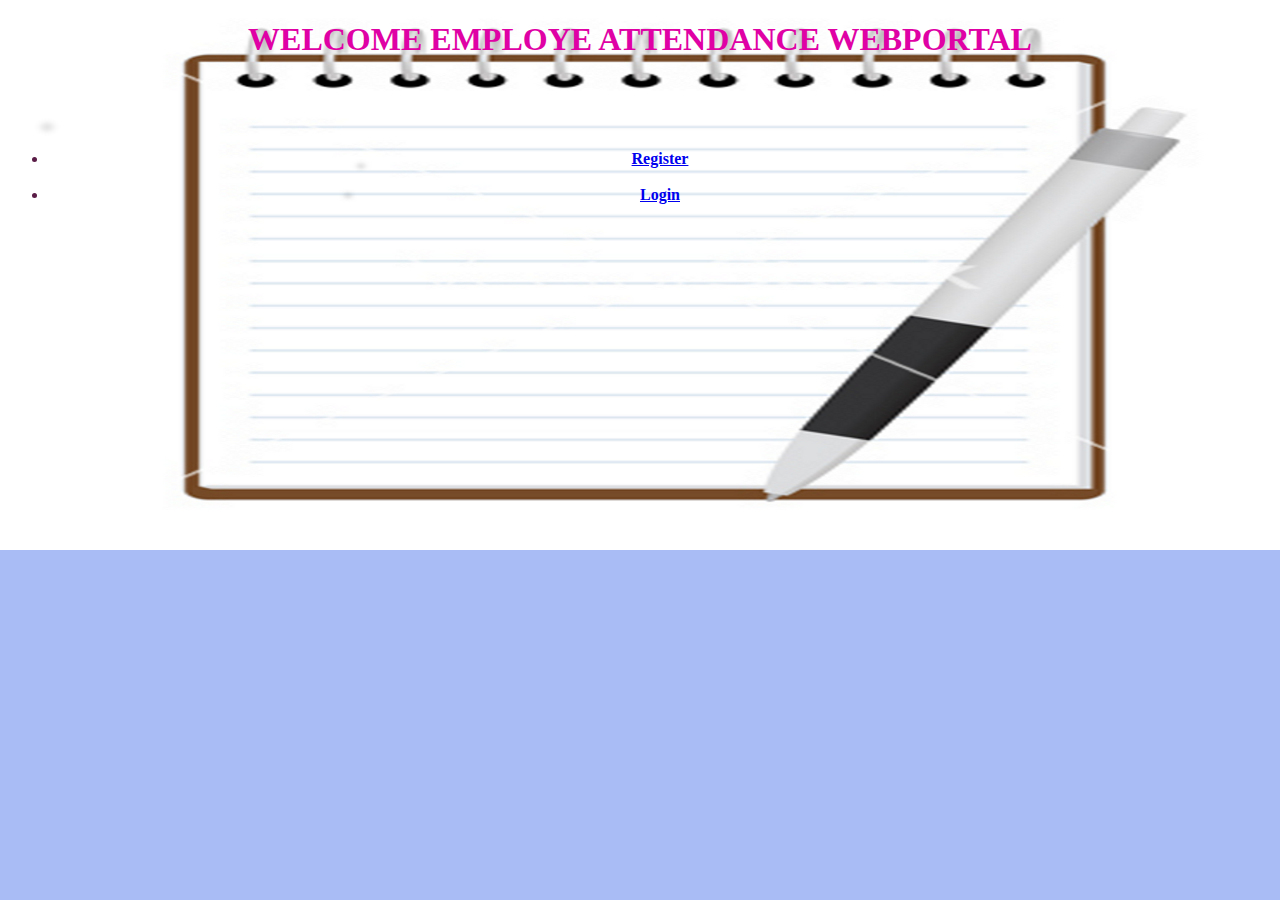
<file: index.html>
<!DOCTYPE html PUBLIC "-//W3C//DTD XHTML 1.0 Strict//EN"
 "http://www.w3.org/TR/xhtml1/DTD/xhtml1-strict.dtd">
 
 <html xmlns="http://www.w3.org/1999/xhtml" xml:lang="en">
 <head>
 <meta http-equiv="content-type" content="text/html; charset=UTF-8" />
 <title>Home Page</title>
 <style type="text/css">
body {
		font: 76%160% Tahama, Verdana, Arial , sans-serif;
		background: url(bg2.jpg) repeat-x;
		background-color: #A9BCF5;
		color:#5a1c46;
		
}
		h1{font-weight: bold; text-transform: uppercase; color:#DF01A5;text-align:center;}
</style>
</head>
<body>
<h1>Welcome Employe Attendance WebPortal</h1><br><br><br>
<div align="center">
<ul>
<li><a href='source/register.php'><strong>Register</strong></a></li><br />
<li><a href='source/login.php'><strong>Login</strong></a></li>
</ul>
</div>
</body>
</html>
</file>
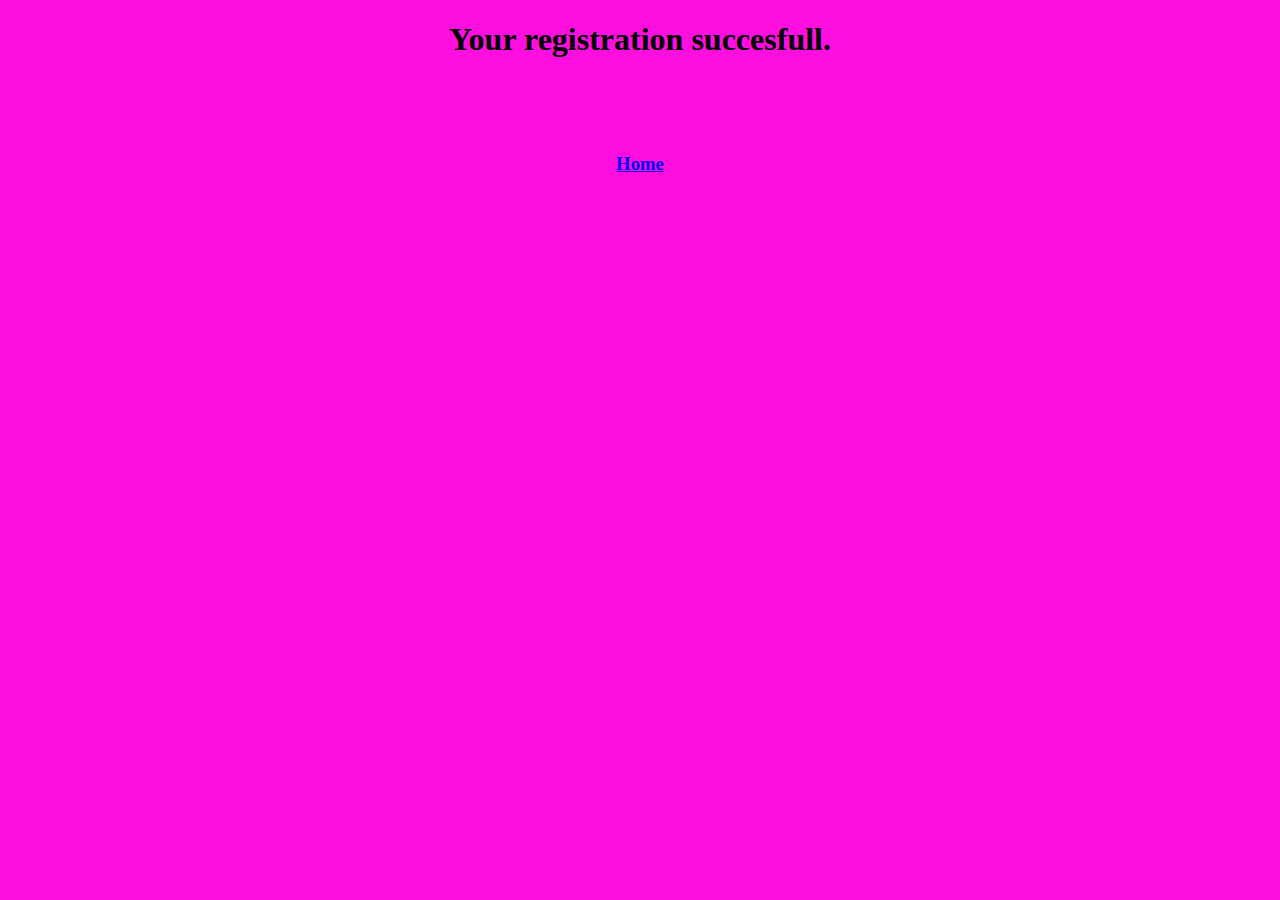
<file: source/thankyou.html>
<!DOCTYPE html PUBLIC "-//W3C//DTD XHTML 1.0 Strict//EN"  "http://www.w3.org/TR/xhtml1/DTD/xhtml1-strict.dtd">
<html xmlns="http://www.w3.org/1999/xhtml" xml:lang="en-US" lang="en-US">
<head>
    <meta http-equiv='Content-Type' content='text/html; charset=utf-8'/>
    <title>Thank you</title>
   
 
</head>
<body>
<body bgcolor=#ff00eee >




<center> <h1> Your registration succesfull.</h1>
<br> <br> <br>
<a href='http://localhost/index.html' target='_self' ><h3>Home</h3></a>
</body>
</html>
</file>
